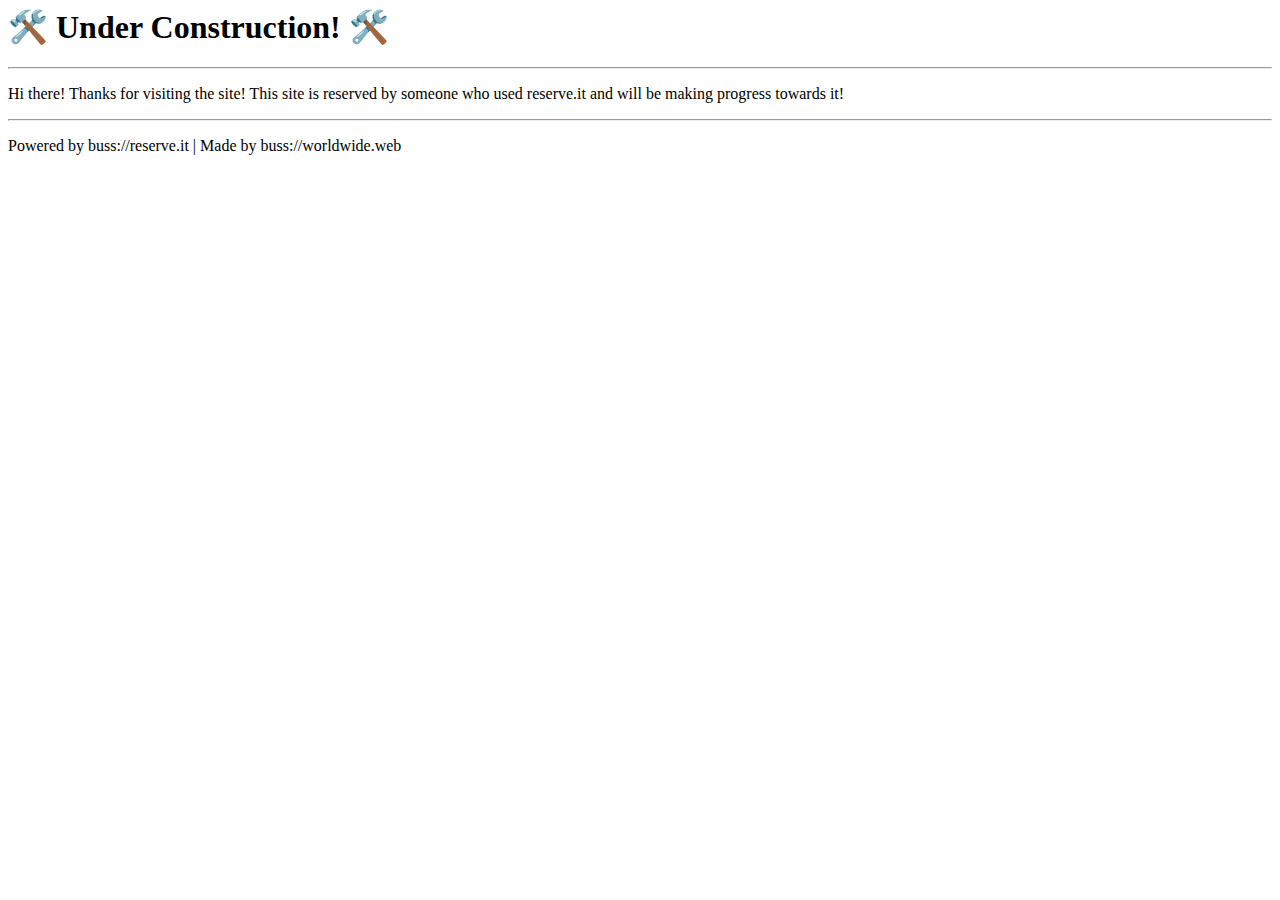
<file: ReservedStatic/index.html>
<html>
    <head>
        <title>Reserved Site</title>
        <link href="https://freesvg.org/img/1425296170.png">
        <link href="style.css">
        <meta name="theme-color" content="#000000">
        <meta name="description" content="This site has been reserved and future progress will come upon it! Click to learn more. | Powered by buss://reserve.it">
    </head>
    <body>
        <div class="center">
            <h1 class="header">🛠️ Under Construction! 🛠️</h1>
        </div>
        <hr>
        <div class="center">
            <p>Hi there! Thanks for visiting the site! This site is reserved by someone who used reserve.it and will be making progress towards it!</p>
        </div>
        <hr>
        <div class="center">
            <p>Powered by buss://reserve.it | Made by buss://worldwide.web</p>
        </div>
    </body>
</html>
</file>
<file: ReservedStatic/style.css>
center {
    align-items: center;
    direction: column;
}

header {
    font-size: 30px;
}
</file>
